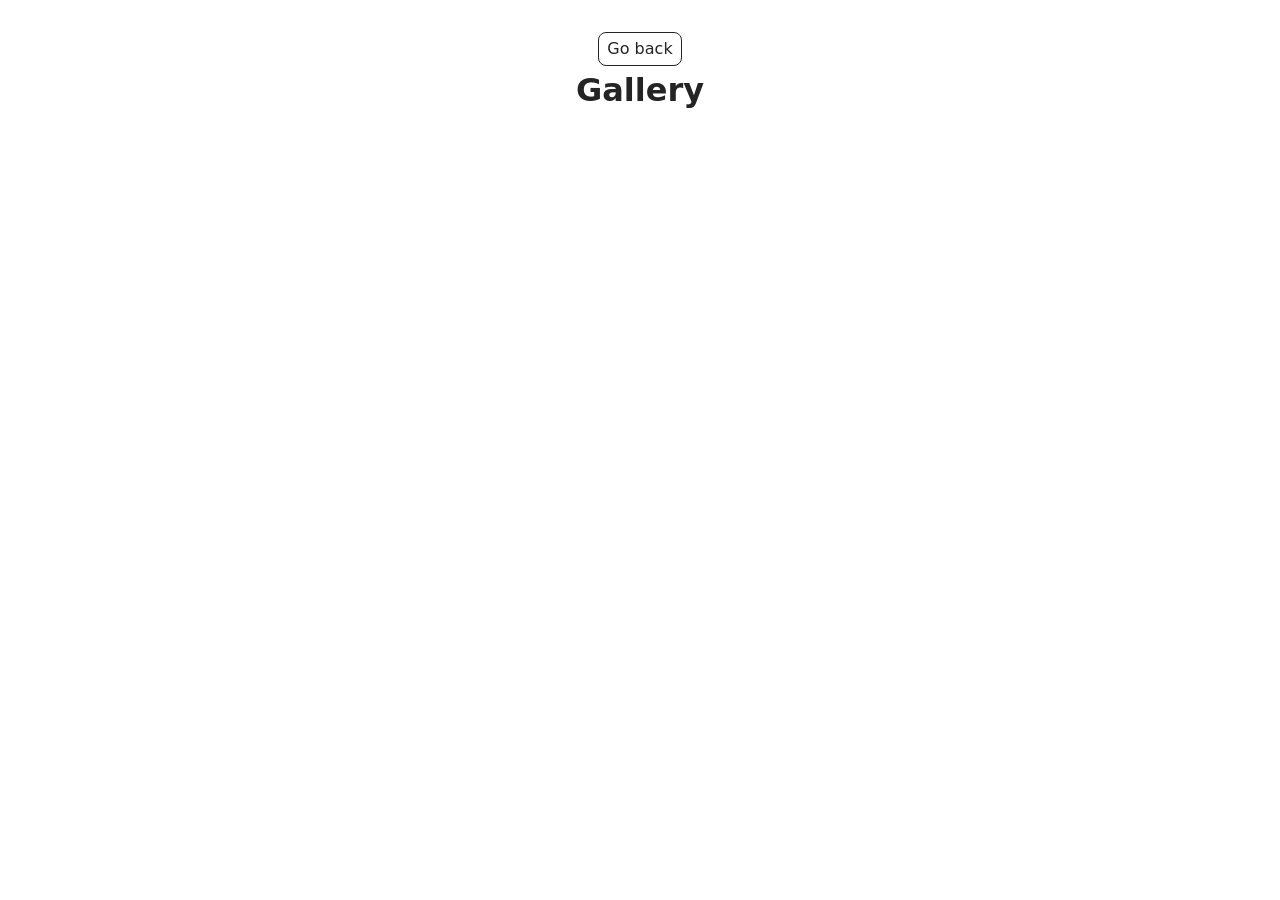
<file: src/1-gallery.html>
<!doctype html>
<html lang="en">
  <head>
    <meta charset="UTF-8" />
    <meta http-equiv="X-UA-Compatible" content="IE=edge" />
    <meta name="viewport" content="width=device-width, initial-scale=1.0" />
    <title>Gallery</title>
    <link rel="stylesheet" href="./css/styles.css" />
  </head>
  <body>
    <main>
      <div class="container">
        <a class="back-link" href="./index.html">Go back</a>
        <h1 class="main-title">Gallery</h1>
        <ul class="gallery"></ul>
      </div>
    </main>
    <script type="module" src="./js/1-gallery.js"></script>
  </body>
</html>
</file>
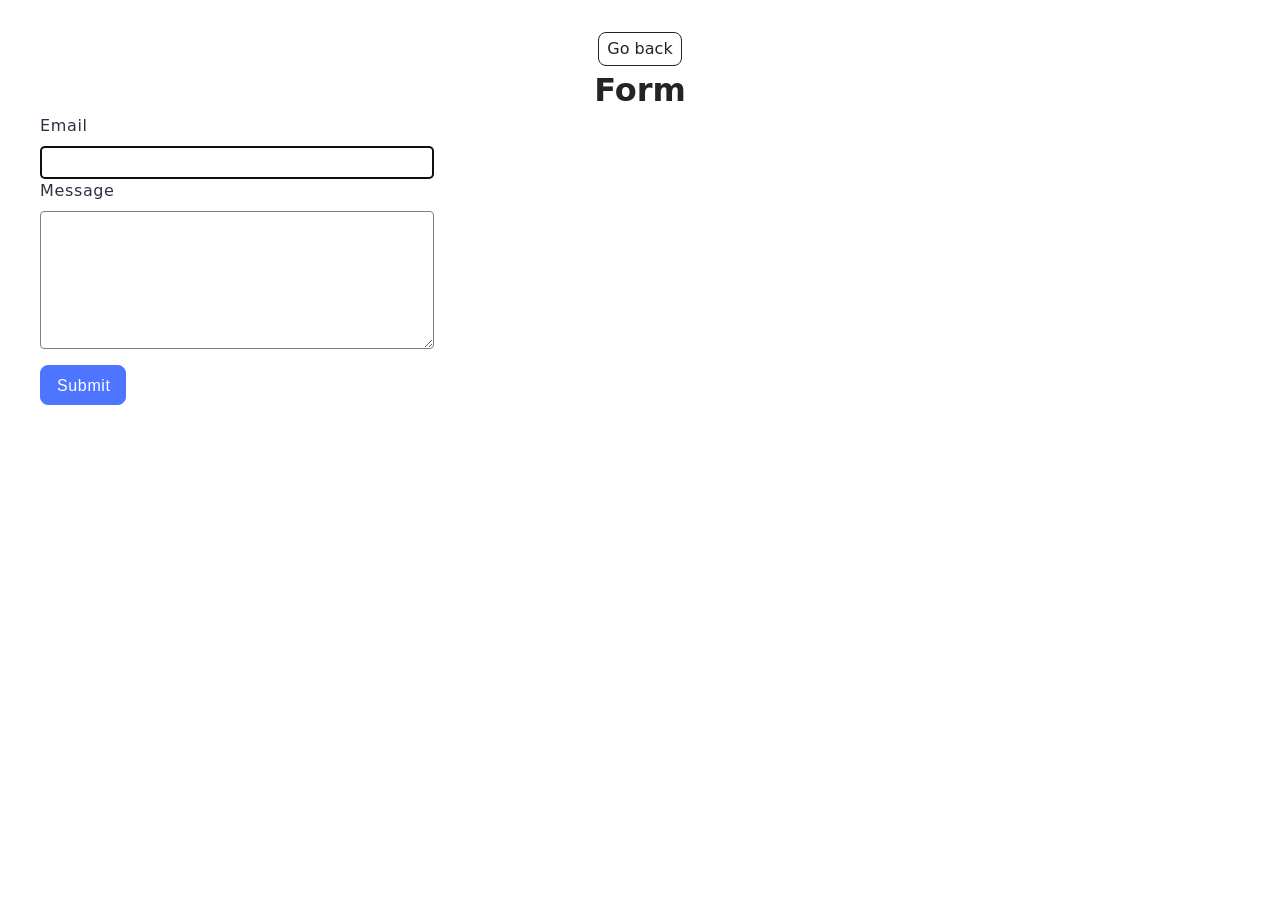
<file: src/2-form.html>
<!doctype html>
<html lang="en">
  <head>
    <meta charset="UTF-8" />
    <meta http-equiv="X-UA-Compatible" content="IE=edge" />
    <meta name="viewport" content="width=device-width, initial-scale=1.0" />
    <title>Form</title>
    <link rel="stylesheet" href="./css/styles.css" />
  </head>
  <body>
    <main>
      <div class="container">
        <a class="back-link" href="./index.html">Go back</a>
        <h1 class="main-title">
          Form
          <form class="feedback-form" autocomplete="off">
  <label>
    Email
    <input class="text"  type="email" name="email" autofocus />
  </label>
  <label>
    Message
    <textarea class="text"  name="message" rows="8"></textarea>
  </label>
  <button type="submit">Submit</button>
</form>

      </div>
    </main>
<script type="module" src="./js/2-form.js"></script>
  </body>
</html>
</file>
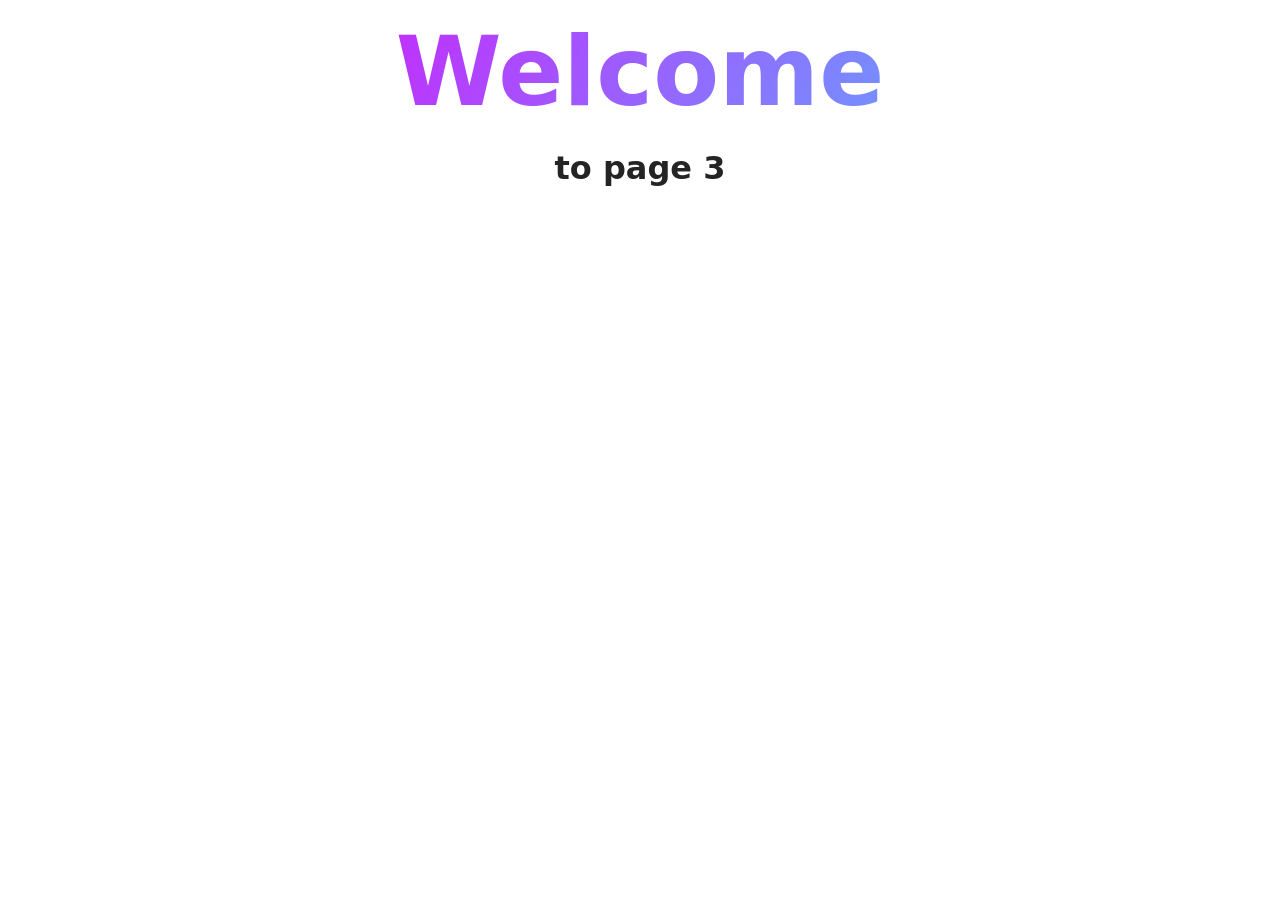
<file: src/page-3.html>
<!DOCTYPE html>
<html lang="en">
  <head>
    <meta charset="UTF-8" />
    <meta http-equiv="X-UA-Compatible" content="IE=edge" />
    <meta name="viewport" content="width=device-width, initial-scale=1.0" />
    <title>Page 3</title>
    <link rel="stylesheet" href="./css/styles.css" />
  </head>
  <body>
    <load
      src="./partials/header.html"
      icon-path="./img/sprite.svg#logo"
      highlight-curr="active"
    />

    <main>
      <div class="container">
        <h1 class="main-title">
          <span class="main-title-gradient">Welcome</span> to page 3
        </h1>
        <load src="./partials/back-link.html" />
      </div>
    </main>

    <load src="./partials/footer.html" />
  </body>
</html>
</file>
<file: src/css/styles.css>
/**
  |============================
  | include css partials with
  | default @import url()
  |============================
*/
/* Common styles */
@import url('./reset.css');
@import url('./base.css');
@import url('./container.css');
@import url('./animations.css');

/* Sections style */
@import url('./header.css');
@import url('./vite-promo.css');
@import url('./badges.css');
@import url('./back-link.css');
@import url('./footer.css');


@import url("./gallery.css");
@import url(./form.css);
</file>
